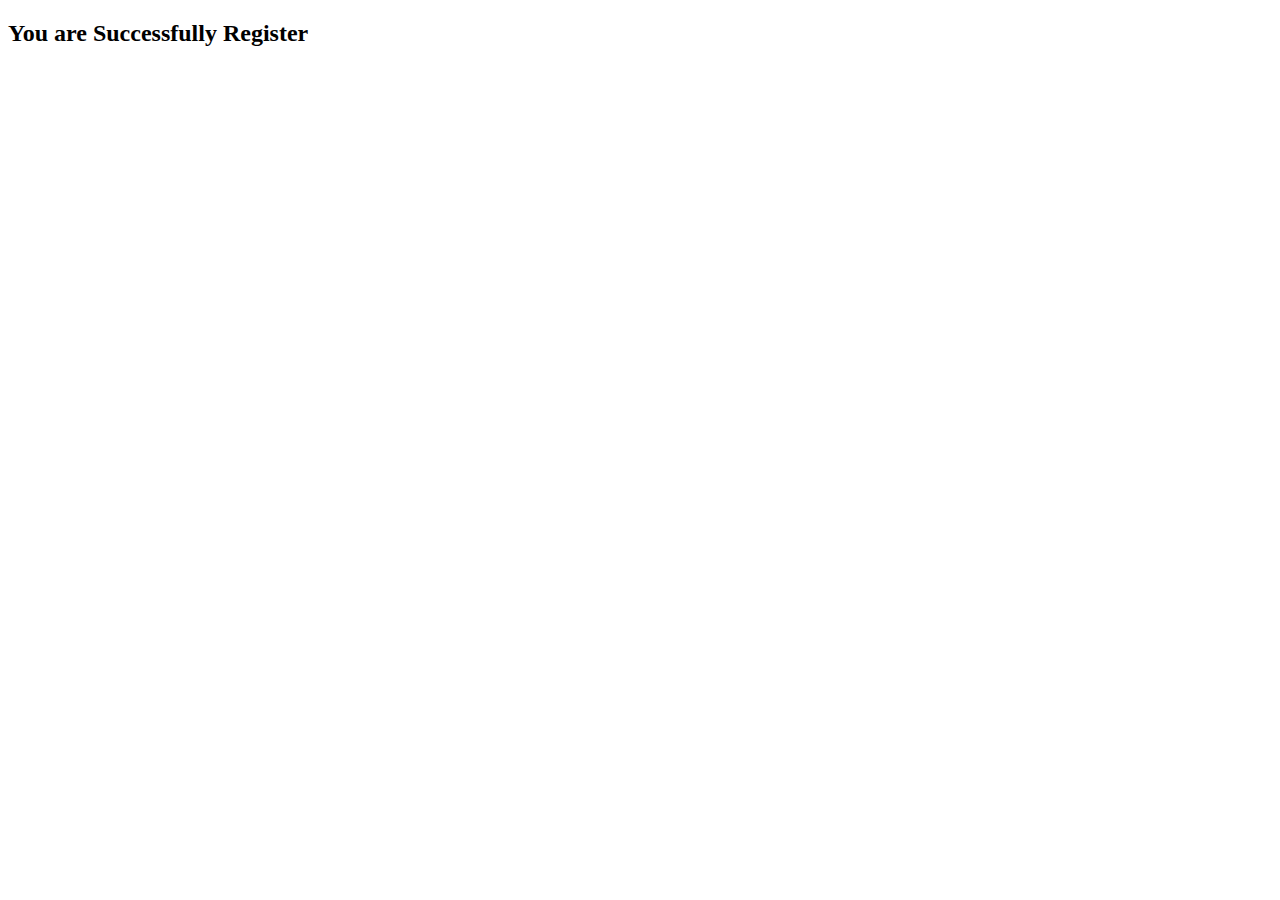
<file: web/wel.html>
<!DOCTYPE html>
<!--
To change this license header, choose License Headers in Project Properties.
To change this template file, choose Tools | Templates
and open the template in the editor.
-->
<html>
    <head>
        <title>TODO supply a title</title>
        <meta charset="UTF-8">
        <meta name="viewport" content="width=device-width, initial-scale=1.0">
    </head>
    <body>
        
<h2> You are Successfully Register</h2>
</body>
   
</html>
</file>
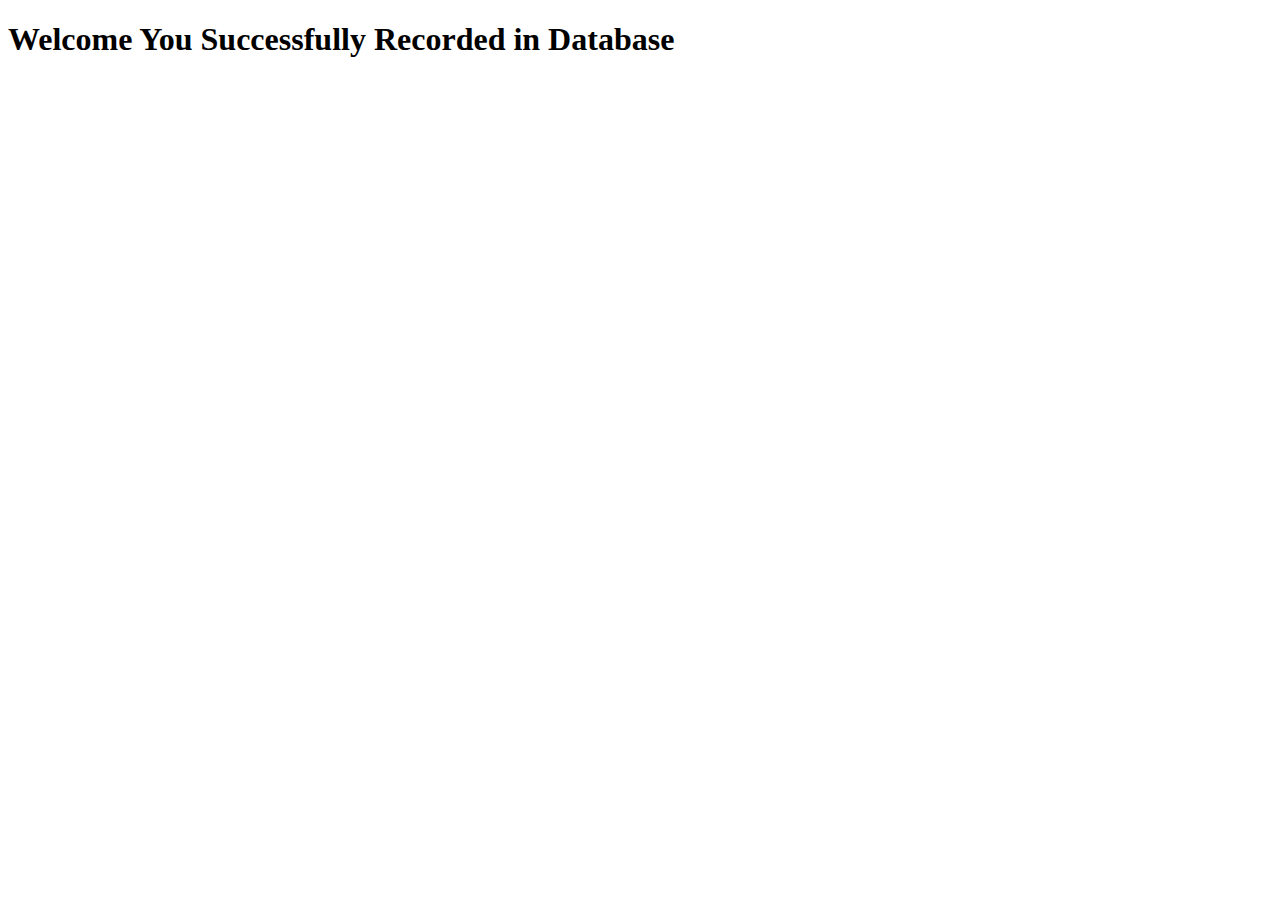
<file: src/java/welcome.html>
<!DOCTYPE html>
<!--
To change this license header, choose License Headers in Project Properties.
To change this template file, choose Tools | Templates
and open the template in the editor.
-->
<html>
    <head>
        <title>TODO supply a title</title>
        <meta charset="UTF-8">
        <meta name="viewport" content="width=device-width, initial-scale=1.0">
    </head>
    <body>
        <h1>
            Welcome You Successfully  Recorded in Database
        </h1>
    </body>
</html>
</file>
